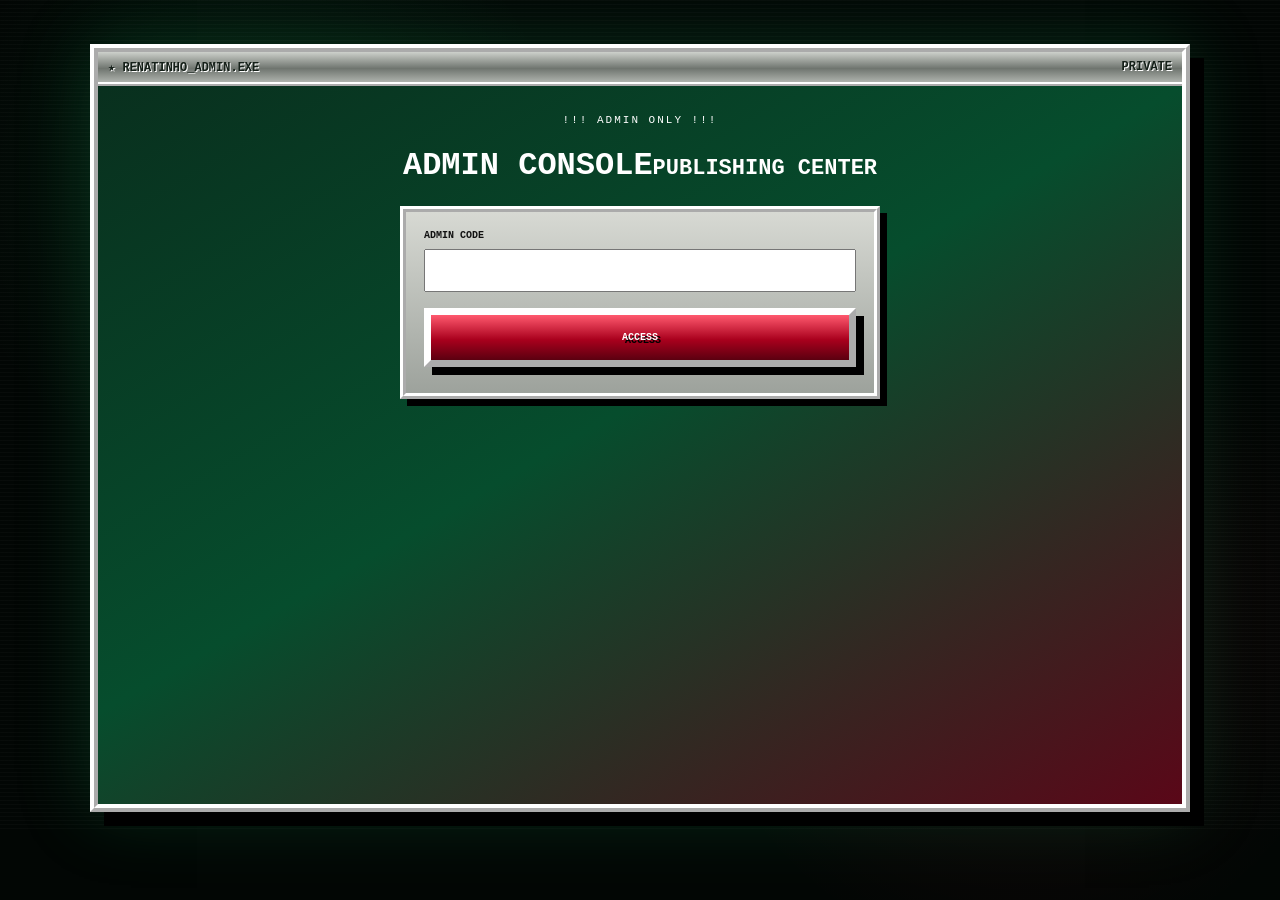
<file: admin.html>
<!doctype html><html lang="pt-BR"><head><meta charset="utf-8"><meta name="viewport" content="width=device-width,initial-scale=1"><meta name="robots" content="noindex,nofollow"><title>★ ADMIN CONSOLE ★</title><link rel="stylesheet" href="style.css?v=8"></head><body>
<main class="intro-screen"><div class="intro-window" style="min-height:auto"><div class="window-title"><span>★ RENATINHO_ADMIN.EXE</span><span>PRIVATE</span></div><div class="intro-content" style="justify-content:flex-start">
<div class="tiny blink">!!! ADMIN ONLY !!!</div><h1 style="font-size:32px">ADMIN CONSOLE<span style="font-size:22px">PUBLISHING CENTER</span></h1>
<form id="gate" class="win-box" style="padding:18px;width:min(480px,100%);color:#111"><label style="display:block;font-weight:bold;font-size:10px">ADMIN CODE<input id="code" type="password" style="display:block;width:100%;padding:12px;margin:8px 0"></label><button class="start-button" style="font-size:10px;width:100%;margin:8px 0">ACCESS</button><div id="error" style="color:#a00;font-weight:bold;font-size:9px"></div></form>
<section id="panel" class="win-box hidden" style="padding:18px;width:min(950px,100%);color:#111;text-align:left"><div class="box-head">PUBLISH FRIEND CARDS</div><div style="padding:12px;display:grid;gap:12px">
<p style="font-size:10px">Importe os arquivos <b>.json</b> enviados pelos amigos. Nada entra no site até você clicar em publicar.</p>
<input id="files" type="file" accept=".json,application/json" multiple>
<div id="list" style="display:grid;gap:7px"></div>
<button id="export" class="start-button" style="font-size:10px">★ EXPORTAR CARDS.JSON</button><div id="status" style="font-size:9px"></div>
</div></section><section id="lovePanel" class="win-box hidden" style="padding:18px;width:min(950px,100%);color:#111;text-align:left;margin-top:14px"><div class="box-head">♥ THE LOVE FILE EDITOR ♥</div><div style="padding:12px;display:grid;grid-template-columns:1fr 1fr;gap:12px"><div><label>TITLE<input id="lfTitle" value="THE LOVE FILE" style="display:block;width:100%;padding:8px;margin:4px 0 10px"></label><label>FROM<input id="lfName" value="GIOVANA" style="display:block;width:100%;padding:8px;margin:4px 0 10px"></label><label>MESSAGE<textarea id="lfMsg" rows="10" style="display:block;width:100%;padding:8px;margin:4px 0 10px">Você chegou até o final. Este site inteiro foi feito para você, Renatinho.</textarea></label><label>SIGNATURE<input id="lfSig" value="Com amor, Giovana ♥" style="display:block;width:100%;padding:8px;margin:4px 0 10px"></label><button id="exportLove" class="start-button" style="font-size:10px">♥ EXPORT LOVE-FILE.JSON</button><div id="loveStatus" style="font-size:9px;margin-top:8px"></div></div><div class="win-box" style="padding:15px;background:linear-gradient(135deg,#fff0f5,#ffd6e1)"><div style="font-size:52px;text-align:center">♥</div><h2 id="lfPrevTitle" style="text-align:center">THE LOVE FILE</h2><p><b>DE: <span id="lfPrevName">GIOVANA</span></b></p><p id="lfPrevMsg">Você chegou até o final. Este site inteiro foi feito para você, Renatinho.</p><p id="lfPrevSig"><b>Com amor, Giovana ♥</b></p></div></div></section></div></div></main>
<script>
const CODE="RENATO-ADMIN-2026", $=s=>document.querySelector(s);let cards=[];
$("#gate").onsubmit=e=>{e.preventDefault();if($("#code").value===CODE){$("#gate").classList.add("hidden");$("#panel").classList.remove("hidden")}else $("#error").textContent="ACCESS DENIED"};
$("#files").onchange=async e=>{for(const f of e.target.files){try{const c=JSON.parse(await f.text());if(c.id&&c.nome&&c.mensagem)cards.push(c)}catch(_){}}render()};
function render(){$("#list").innerHTML=cards.map((c,i)=>`<div style="background:#111;color:#fff;padding:8px;font:10px monospace;display:flex;justify-content:space-between"><span><b>${c.nome}</b> — ${c.titulo}</span><button data-i="${i}">REMOVE</button></div>`).join("");$("#list").querySelectorAll("button").forEach(b=>b.onclick=()=>{cards.splice(+b.dataset.i,1);render()})}
$("#export").onclick=()=>{if(!cards.length){$("#status").textContent="NENHUM CARTÃO";return}const a=document.createElement("a");a.href=URL.createObjectURL(new Blob([JSON.stringify(cards,null,2)],{type:"application/json"}));a.download="cards.json";a.click();$("#status").textContent="★ SUBSTITUA cards/cards.json NO GITHUB ★"};
document.querySelector('#panel')?.insertAdjacentHTML('afterend','');
if(location.search.includes('love')){document.querySelector('#lovePanel')?.classList.remove('hidden')}
['lfTitle','lfName','lfMsg','lfSig'].forEach(id=>document.getElementById(id)?.addEventListener('input',()=>{document.getElementById('lfPrevTitle').textContent=document.getElementById('lfTitle').value;document.getElementById('lfPrevName').textContent=document.getElementById('lfName').value;document.getElementById('lfPrevMsg').textContent=document.getElementById('lfMsg').value;document.getElementById('lfPrevSig').innerHTML='<b>'+document.getElementById('lfSig').value+'</b>';}));
document.getElementById('exportLove')?.addEventListener('click',()=>{const x={titulo:document.getElementById('lfTitle').value,nome:document.getElementById('lfName').value,mensagem:document.getElementById('lfMsg').value,assinatura:document.getElementById('lfSig').value};const a=document.createElement('a');a.href=URL.createObjectURL(new Blob([JSON.stringify(x,null,2)],{type:'application/json'}));a.download='love-file.json';a.click();document.getElementById('loveStatus').textContent='♥ LOVE FILE READY — replace love-file.json on GitHub ♥'});
</script></body></html>
</file>
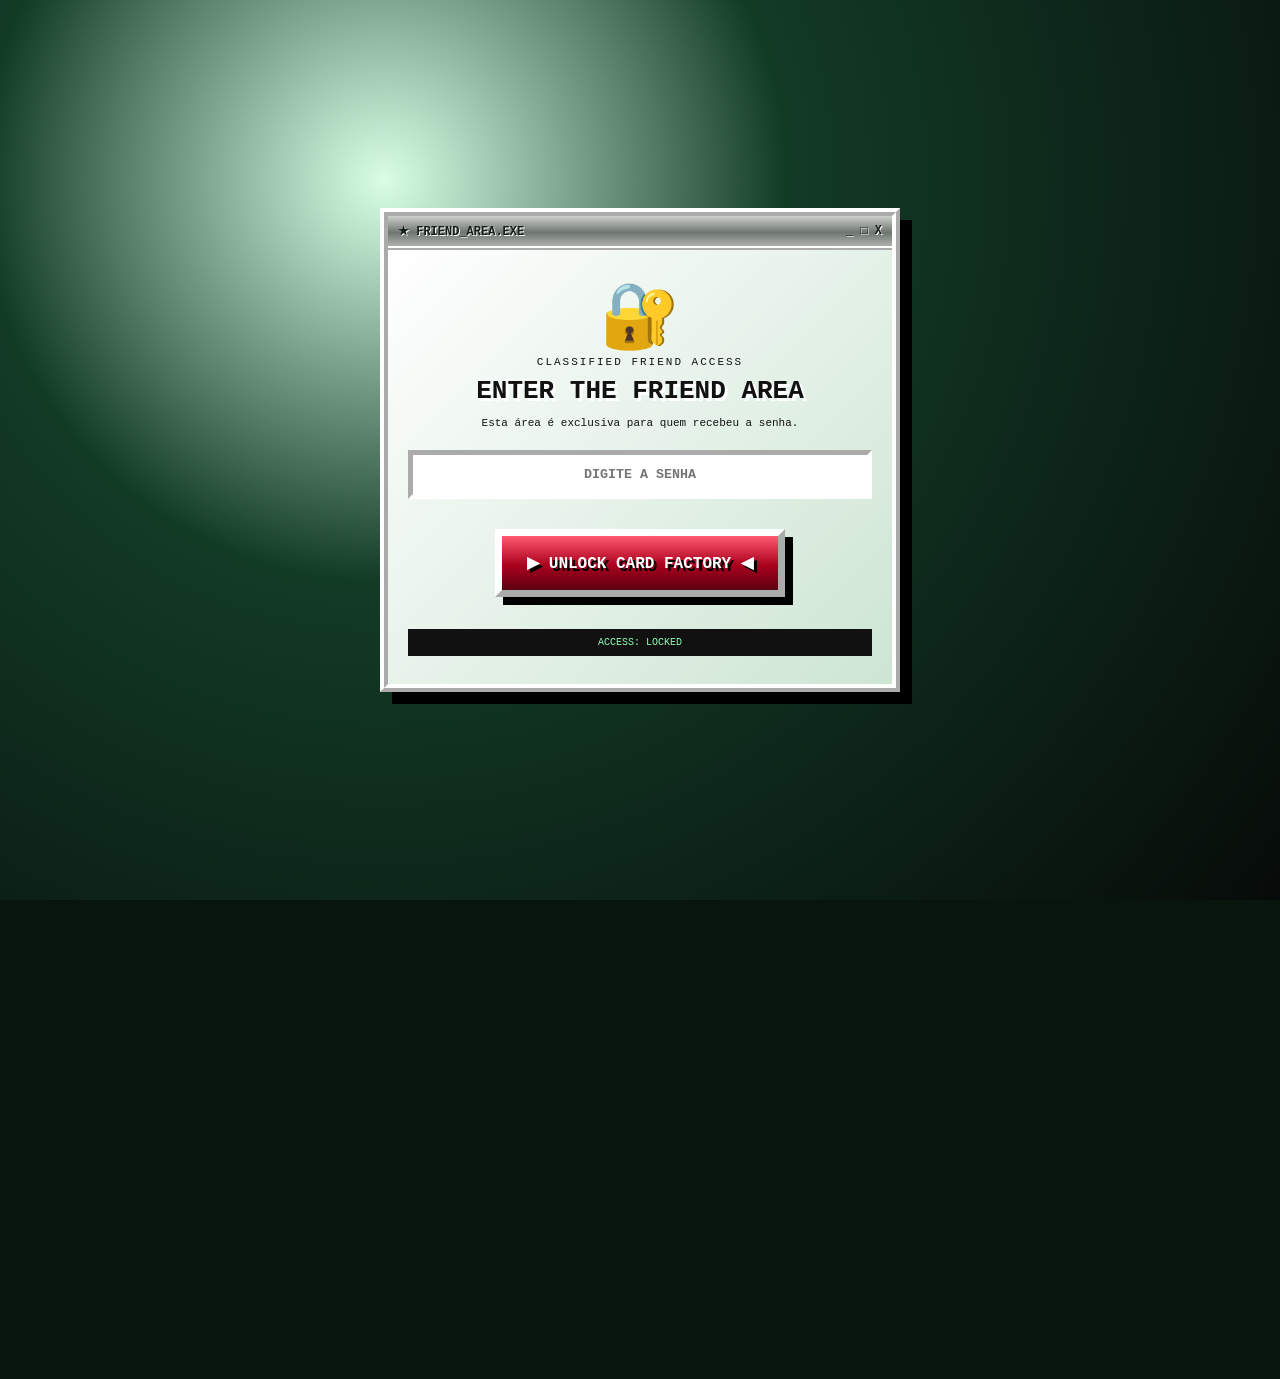
<file: create.html>
<!doctype html><html lang="pt-BR"><head><meta charset="utf-8"><meta name="viewport" content="width=device-width,initial-scale=1"><meta name="robots" content="noindex,nofollow"><title>★ SECRET FRIEND AREA ★</title><link rel="stylesheet" href="style.css?v=14">
<style>
.factory-v10{display:grid;grid-template-columns:minmax(0,1fr) minmax(330px,44%);gap:14px;align-items:start}
.v10-panel{background:linear-gradient(145deg,#f9fff5,#c6d7c7);border:6px ridge #fff;box-shadow:7px 7px #111;padding:12px}
.v10-panel h3{margin:0 0 8px;color:#0d3c22;text-shadow:2px 2px #fff;font-size:15px}
.v10-row{display:grid;grid-template-columns:1fr 1fr;gap:8px}
.v10-field{margin:8px 0}.v10-field label{display:block;font-size:9px;font-weight:bold;margin-bottom:4px}
.v10-field input,.v10-field select,.v10-field textarea{width:100%;box-sizing:border-box;border:4px inset #fff;background:#fff;padding:7px;font-family:inherit}
.v10-themes{display:grid;grid-template-columns:repeat(3,1fr);gap:6px}
.v10-theme{border:4px outset #fff;padding:7px;background:#eee;cursor:pointer;font-size:9px;font-weight:bold;min-height:48px}
.v10-theme.active{border:4px inset #fff;outline:3px solid #111}
.v10-emojis{display:flex;flex-wrap:wrap;gap:5px}.v10-emoji{font-size:22px;border:3px outset #fff;background:#fff;cursor:pointer;padding:3px}
.v10-preview-wrap{position:sticky;top:10px}
.v10-preview{min-height:520px;position:relative;overflow:hidden;border:8px ridge #fff;box-shadow:8px 8px #111;padding:20px;background:linear-gradient(135deg,#0d6b3b,#ef3340,#fff)}
.v10-preview .scan{position:absolute;inset:0;background:repeating-linear-gradient(0deg,rgba(255,255,255,.06) 0 2px,transparent 2px 5px);pointer-events:none}
.v10-card{position:relative;z-index:2;min-height:460px;border:8px ridge #fff;box-shadow:0 0 0 4px #111,10px 10px #111;background:rgba(255,255,255,.9);padding:18px;text-align:center;overflow:hidden}
.v10-card h2{font-size:28px;margin:8px 0;color:#102c1b;text-shadow:3px 3px #fff}.v10-card p{font-size:13px;line-height:1.5;color:#111}
.v10-hero{font-size:70px;animation:v10dance .65s infinite alternate;filter:drop-shadow(4px 4px #111);display:inline-block}
.v10-float{position:absolute;animation:v10float 2.3s ease-in-out infinite}.v10-f1{left:8%;top:12%}.v10-f2{right:8%;top:22%;animation-delay:.5s}.v10-f3{left:12%;bottom:16%;animation-delay:1s}.v10-f4{right:12%;bottom:10%;animation-delay:1.5s}
.v10-gif{max-width:150px;max-height:120px;border:4px ridge #fff;box-shadow:4px 4px #111;margin:8px auto}
.v10-status{font-size:9px;background:#111;color:#8dffb4;padding:7px;margin-top:8px;min-height:14px}
@keyframes v10dance{to{transform:translateY(-8px) rotate(4deg) scale(1.05)}}@keyframes v10float{50%{transform:translateY(-14px) rotate(8deg)}}
@media(max-width:900px){.factory-v10{grid-template-columns:1fr}.v10-preview-wrap{position:relative}.v10-row{grid-template-columns:1fr}}
</style>

<style>
.friend-gate{position:fixed;inset:0;z-index:9999;display:flex;align-items:center;justify-content:center;background:radial-gradient(circle at 30% 20%,#d8ffe6 0,#123b26 35%,#070b09 100%);padding:20px;box-sizing:border-box}
.gate-window{width:min(520px,100%);border:8px ridge #fff;box-shadow:12px 12px #000;background:#cbd6cc;color:#111}
.gate-body{text-align:center;padding:28px 20px;background:linear-gradient(135deg,#fff,#cde5d3)}
.gate-icon{font-size:64px;animation:gatePulse 1s infinite alternate}.gate-body h1{font-size:26px;text-shadow:3px 3px #fff;margin:8px}.gate-body p{font-size:11px}.gate-body input{width:100%;box-sizing:border-box;padding:12px;border:5px inset #fff;font-family:"Courier New",monospace;font-weight:bold;margin:10px 0;text-align:center}.gate-status{margin-top:12px;background:#111;color:#8dffb4;padding:8px;font:10px "Courier New"}.gate-status.bad{color:#ff7b8f}.gate-status.ok{color:#fff36b}@keyframes gatePulse{to{transform:scale(1.08) rotate(3deg)}}
body.factory-locked>main{filter:blur(8px);pointer-events:none;user-select:none}
.v10-options-grid{display:grid;grid-template-columns:1fr 1fr;gap:8px}
.v10-color-row{display:grid;grid-template-columns:1fr 1fr;gap:8px}
.v10-color-row input[type=color]{width:100%;height:38px;padding:2px;border:4px inset #fff;background:#fff}
.v10-images{display:grid;grid-template-columns:1fr 1fr 1fr;gap:6px}
.v10-image-slot{background:#edf5ee;border:4px ridge #fff;padding:6px}
.v10-image-slot label{font-size:8px;font-weight:bold;display:block;margin-bottom:4px}
.v10-image-slot input{font-size:8px!important;padding:5px!important}
.v10-image-style{display:grid;grid-template-columns:1fr 1fr;gap:6px}
.v10-media-strip{display:flex;flex-wrap:wrap;gap:8px;justify-content:center;margin:8px 0}
.v10-preview-media{max-width:130px;max-height:105px;object-fit:cover;border:5px ridge #fff;box-shadow:4px 4px #111}
.v10-photo-polaroid{border:8px solid #fff!important;box-shadow:5px 7px #111!important;padding:5px;background:#fff}
.v10-photo-pixel{border:5px dotted #111!important;image-rendering:auto}
.v10-photo-sticker{border:4px solid #fff!important;border-radius:18px;transform:rotate(-2deg);box-shadow:5px 5px #111!important}
.v10-photo-classic{border:6px ridge #fff!important;box-shadow:5px 5px #111!important}
.legacy-head{display:flex!important;justify-content:space-between;align-items:center;min-height:32px;box-sizing:border-box}
.retro-zone-fixed .legacy-grid{align-items:stretch}
.retro-zone-fixed .retro-app{height:100%;box-sizing:border-box}
@media(max-width:900px){.v10-images,.v10-options-grid,.v10-color-row{grid-template-columns:1fr}}
</style>

<style id="v17-create-nav">
.v17-create-nav{display:flex;gap:7px;justify-content:flex-end;flex-wrap:wrap;margin:7px 0}
.v17-create-nav button{font-family:"Courier New",monospace;font-size:10px;font-weight:900;padding:7px 10px;background:linear-gradient(#fff,#d8eadc);color:#102c1b;border:4px outset #fff;box-shadow:3px 3px #111;cursor:pointer}
.v17-create-nav button:active{border-style:inset;transform:translate(2px,2px)}
</style>
</head><body><div id="v17CreateNav" class="v17-create-nav"><button type="button" onclick="window.location.href='index.html#cards'">↩ VOLTAR AOS CARTÕES</button><button type="button" onclick="window.location.href='index.html'">⌂ INÍCIO</button></div>
<div id="friendGate" class="friend-gate">
  <div class="gate-window">
    <div class="window-title"><span>★ FRIEND_AREA.EXE</span><span>_ □ X</span></div>
    <div class="gate-body">
      <div class="gate-icon">🔐</div>
      <div class="tiny blink">CLASSIFIED FRIEND ACCESS</div>
      <h1>ENTER THE FRIEND AREA</h1>
      <p>Esta área é exclusiva para quem recebeu a senha.</p>
      <input id="friendPassword" type="password" autocomplete="off" placeholder="DIGITE A SENHA">
      <button id="friendUnlock" class="start-button">▶ UNLOCK CARD FACTORY ◀</button>
      <div id="friendGateStatus" class="gate-status">ACCESS: LOCKED</div>
    </div>
  </div>
</div>

<main class="intro-screen" style="min-height:100vh;padding:24px;box-sizing:border-box">
  <div class="intro-window" style="width:min(1180px,100%);min-height:auto">
    <div class="window-title"><span>★ FRIEND_CARD_FACTORY.EXE</span><span>PUBLIC</span></div>
    <div class="intro-content" style="justify-content:flex-start;padding:16px">
      <div class="tiny blink">!!! FRIEND AREA • PASSWORD PROTECTED !!!</div>
      <h1 style="font-size:32px">CARD FACTORY<span style="font-size:22px">CREATE YOUR RENATINHO MEMORY — ONE CARD, ONE LIVE PREVIEW</span></h1>
      <div class="factory-v10" id="factoryV10" style="width:100%">
        <div class="v10-panel">
          <h3>★ 01 — BUILD YOUR CARD ★</h3>
          <div class="v10-row">
            <div class="v10-field"><label>YOUR NAME</label><input id="v10Name" placeholder="Seu nome" maxlength="40"></div>
            <div class="v10-field"><label>CARD TITLE</label><input id="v10Title" placeholder="Uma memória..." maxlength="60"></div>
          </div>
          <div class="v10-field"><label>MESSAGE</label><textarea id="v10Msg" rows="6" maxlength="1200" placeholder="Escreva sua mensagem para o Renatinho..."></textarea></div>
          
          <div class="v10-options-grid">
            <div class="v10-field"><label>LETTER COLOR</label><input id="v10TextColor" type="color" value="#102c1b"></div>
            <div class="v10-field"><label>PHOTO STYLE</label><select id="v10PhotoStyle"><option value="classic">🖼️ CLASSIC FRAME</option><option value="polaroid">📸 POLAROID</option><option value="pixel">🕹️ PIXEL</option><option value="sticker">💿 STICKER</option></select></div>
          </div>
          <div class="v10-field">
            <label>PHOTOS — UP TO 3 IMAGES</label>
            <div class="v10-images">
              <div class="v10-image-slot"><label>PHOTO 01</label><input id="v10Photo1" type="file" accept="image/*"></div>
              <div class="v10-image-slot"><label>PHOTO 02</label><input id="v10Photo2" type="file" accept="image/*"></div>
              <div class="v10-image-slot"><label>PHOTO 03</label><input id="v10Photo3" type="file" accept="image/*"></div>
            </div>
          </div>
          <div class="v10-field">
            <label>GIFS — CHOOSE WHERE THEY APPEAR</label>
            <div class="v10-row">
              <input id="v10GifTop" placeholder="GIF TOP URL">
              <input id="v10GifBottom" placeholder="GIF BOTTOM URL">
            </div>
          </div>
<div class="v10-row">
            <div class="v10-field"><label>FONT</label><select id="v10Font"><option value="Arial, sans-serif">Arial / Internet 2000</option><option value="Georgia, serif">Georgia / Carta clássica</option><option value="Trebuchet MS, sans-serif">Trebuchet / MSN</option><option value="Courier New, monospace">Courier / Terminal</option><option value="Comic Sans MS, cursive">Comic Sans / 2000 demais</option><option value="Impact, sans-serif">Impact / Banner</option></select></div>
            <div class="v10-field"><label>ANIMATION</label><select id="v10Anim"><option value="secret">★ SECRET</option><option value="stadium">⚽ STADIUM</option><option value="dino">🦖 DINOSAUR</option><option value="pirate">☠️ PIRATE</option><option value="music">♫ MUSIC</option><option value="books">📖 BOOK</option></select></div>
          </div>
          <div class="v10-field"><label>CHOOSE YOUR THEME</label><div class="v10-themes"><button type="button" class="v10-theme active" data-theme="y2k">💿 Y2K</button><button type="button" class="v10-theme" data-theme="fluminense">⚽ FLU</button><button type="button" class="v10-theme" data-theme="dino">🦖 DINO</button><button type="button" class="v10-theme" data-theme="pirate">☠️ PIRATE</button><button type="button" class="v10-theme" data-theme="music">🎧 MUSIC</button><button type="button" class="v10-theme" data-theme="books">📚 BOOKS</button></div></div>
          <div class="v10-field"><label>EMOJIS — CLICK TO ADD</label><div class="v10-emojis"><button type="button" class="v10-emoji">💚</button><button type="button" class="v10-emoji">❤️</button><button type="button" class="v10-emoji">⭐</button><button type="button" class="v10-emoji">✨</button><button type="button" class="v10-emoji">⚽</button><button type="button" class="v10-emoji">🦖</button><button type="button" class="v10-emoji">☠️</button><button type="button" class="v10-emoji">🏴‍☠️</button><button type="button" class="v10-emoji">🎸</button><button type="button" class="v10-emoji">🎧</button><button type="button" class="v10-emoji">📚</button><button type="button" class="v10-emoji">📖</button><button type="button" class="v10-emoji">🔥</button><button type="button" class="v10-emoji">💿</button><button type="button" class="v10-emoji">💻</button><button type="button" class="v10-emoji">🌈</button></div></div>
          <div class="v10-field"><label>MUSIC</label><select id="v10MusicType"><option value="none">SEM MÚSICA</option><option value="youtube">YOUTUBE</option><option value="spotify">SPOTIFY</option><option value="file">ARQUIVO DE ÁUDIO</option></select><input id="v10Music" placeholder="Cole o link do YouTube/Spotify" style="margin-top:6px"><input id="v10MusicFile" type="file" accept="audio/*" style="display:none;margin-top:6px"></div>
          <button id="v11Surprise" type="button" style="width:100%;margin:10px 0;padding:12px;background:linear-gradient(#fff36b,#ff5b8d);border:6px outset #fff;box-shadow:5px 5px #111;font-weight:900;font-size:12px;cursor:pointer">✨ SURPRISE ME! — RANDOM Y2K MAGIC ✨</button>
          <button id="exportCard" type="button" class="start-button" style="font-size:10px;width:100%">💾 EXPORTAR MEU CARTÃO</button>
          <div class="v10-status" id="v10Status">LIVE PREVIEW ONLINE — altere qualquer campo e veja o cartão mudar.</div>
          <p style="font-size:8px;line-height:1.4">Quando terminar, clique em <b>EXPORTAR MEU CARTÃO</b>. Um arquivo <b>.json</b> será baixado. Envie esse arquivo para a pessoa responsável pelo site. Ele só será publicado depois da revisão.</p>
        </div>
        <div class="v10-preview-wrap"><div class="v10-panel"><h3>★ 02 — LIVE PREVIEW ★</h3><div class="v10-preview" id="v10Preview"><div class="scan"></div><div class="v10-card" id="v10Card"><div class="v10-float v10-f1">✨</div><div class="v10-float v10-f2">💚</div><div class="v10-float v10-f3">⭐</div><div class="v10-float v10-f4">💿</div><div class="v10-hero" id="v10Hero">💚</div><h2 id="v10PreviewTitle">MY RENATINHO MEMORY</h2><div id="v10PreviewName" style="font-weight:bold">FROM: FRIEND</div><img id="v10PreviewGif" class="v10-gif" hidden alt=""><img id="v10PreviewPhoto" class="v10-gif" hidden alt="">
          <div id="v10PreviewGifsTop" class="v10-media-strip"></div>
          <div id="v10PreviewPhotos" class="v10-media-strip"></div>
<p id="v10PreviewMsg">Comece a escrever e veja sua memória aparecer aqui em tempo real.</p><div id="v10PreviewEmojis" style="font-size:25px;min-height:36px">✨ 💚 ⭐</div><div id="v10PreviewGifsBottom" class="v10-media-strip"></div><div style="margin-top:20px;font-size:9px">★ MADE WITH THE CARD FACTORY ★</div></div></div></div></div>
      </div>
    </div>
  </div>
</main>
<script>
(()=>{
 const q=s=>document.querySelector(s), qa=s=>document.querySelectorAll(s);
 const PASSWORD="RENATINHO2000";
 const gate=q("#friendGate"), main=q("main");
 function unlock(){
   const value=q("#friendPassword").value.trim();
   const status=q("#friendGateStatus");
   if(value===PASSWORD){
     sessionStorage.setItem("renatinhoFriendAccess","1");
     gate.style.display="none"; document.body.classList.remove("factory-locked");
     status.className="gate-status ok"; status.textContent="ACCESS: GRANTED ✓";
   }else{
     status.className="gate-status bad"; status.textContent="ACCESS DENIED — TRY AGAIN";
     q("#friendPassword").animate([{transform:"translateX(-5px)"},{transform:"translateX(5px)"},{transform:"translateX(0)"}],{duration:180});
   }
 }
 document.body.classList.add("factory-locked");
 if(sessionStorage.getItem("renatinhoFriendAccess")==="1") gate.style.display="none";
 q("#friendUnlock")?.addEventListener("click",unlock);
 q("#friendPassword")?.addEventListener("keydown",e=>{if(e.key==="Enter")unlock()});

 const state={theme:"y2k",emojis:["✨","💚","⭐"],photos:[],audio:""};
 const themes={
  y2k:{bg:"linear-gradient(135deg,#b8ffd0,#ef3340,#fff)",hero:"💿",anim:"secret"},
  fluminense:{bg:"linear-gradient(135deg,#006b3c,#fff,#c8102e)",hero:"⚽",anim:"stadium"},
  dino:{bg:"linear-gradient(135deg,#9be564,#1b7f3a,#f4f1d7)",hero:"🦖",anim:"dino"},
  pirate:{bg:"linear-gradient(135deg,#111,#6e1525,#f0d46a)",hero:"☠️",anim:"pirate"},
  music:{bg:"linear-gradient(135deg,#21103d,#ff2e83,#13d9ff)",hero:"🎧",anim:"music"},
  books:{bg:"linear-gradient(135deg,#5b351f,#f1d7a5,#f7f0df)",hero:"📚",anim:"books"}
 };
 const pick=a=>a[Math.floor(Math.random()*a.length)];
 const esc=s=>String(s).replace(/[&<>"']/g,m=>({"&":"&amp;","<":"&lt;",">":"&gt;","\"":"&quot;","'":"&#39;"}[m]));
 function render(){
   const n=q("#v10Name").value||"FRIEND", t=q("#v10Title").value||"MY RENATINHO MEMORY", m=q("#v10Msg").value||"Comece a escrever e veja sua memória aparecer aqui em tempo real.";
   const font=q("#v10Font").value, color=q("#v10TextColor").value, style=q("#v10PhotoStyle").value;
   q("#v10PreviewName").textContent="FROM: "+n; q("#v10PreviewTitle").textContent=t; q("#v10PreviewMsg").textContent=m;
   q("#v10PreviewEmojis").textContent=state.emojis.join(" "); q("#v10Hero").textContent=themes[state.theme].hero;
   q("#v10Preview").style.background=themes[state.theme].bg; q("#v10Card").style.fontFamily=font;
   q("#v10Card").style.color=color; q("#v10PreviewTitle").style.color=color; q("#v10PreviewMsg").style.color=color;
   const photoBox=q("#v10PreviewPhotos"); photoBox.innerHTML="";
   state.photos.forEach(src=>{const img=document.createElement("img");img.src=src;img.className="v10-preview-media v10-photo-"+style;photoBox.appendChild(img)});
   const top=q("#v10GifTop").value.trim(), bottom=q("#v10GifBottom").value.trim();
   const topBox=q("#v10PreviewGifsTop"), bottomBox=q("#v10PreviewGifsBottom"); topBox.innerHTML="";bottomBox.innerHTML="";
   [top].filter(Boolean).forEach(src=>{const img=document.createElement("img");img.src=src;img.className="v10-preview-media";topBox.appendChild(img)});
   [bottom].filter(Boolean).forEach(src=>{const img=document.createElement("img");img.src=src;img.className="v10-preview-media";bottomBox.appendChild(img)});
   q("#v10Status").textContent="LIVE PREVIEW • "+state.theme.toUpperCase()+" • "+state.photos.length+" PHOTOS • "+state.emojis.length+" EMOJIS";
 }
 qa("#factoryV10 input,#factoryV10 textarea,#factoryV10 select").forEach(el=>el.addEventListener("input",render));
 qa(".v10-theme").forEach(b=>b.addEventListener("click",()=>{qa(".v10-theme").forEach(x=>x.classList.remove("active"));b.classList.add("active");state.theme=b.dataset.theme;q("#v10Anim").value=themes[state.theme].anim;render()}));
 qa(".v10-emoji").forEach(b=>b.addEventListener("click",()=>{state.emojis.push(b.textContent);if(state.emojis.length>14)state.emojis.shift();render()}));
 ["v10Photo1","v10Photo2","v10Photo3"].forEach(id=>q("#"+id)?.addEventListener("change",e=>{
   const idx=["v10Photo1","v10Photo2","v10Photo3"].indexOf(id), f=e.target.files?.[0]; if(!f)return;
   const reader=new FileReader(); reader.onload=()=>{state.photos[idx]=reader.result;state.photos=state.photos.filter(Boolean);render()};reader.readAsDataURL(f);
 }));
 q("#v10MusicType").addEventListener("change",()=>{const t=q("#v10MusicType").value;q("#v10Music").style.display=["youtube","spotify"].includes(t)?"block":"none";q("#v10MusicFile").style.display=t==="file"?"block":"none"});q("#v10MusicType").dispatchEvent(new Event("change"));
 q("#v10MusicFile").addEventListener("change",e=>{const f=e.target.files?.[0];if(!f)return;const r=new FileReader();r.onload=()=>{state.audio=r.result;render()};r.readAsDataURL(f)});
 q("#exportCard").addEventListener("click",()=>{
   const name=q("#v10Name").value.trim(), msg=q("#v10Msg").value.trim(); if(!name||!msg){q("#v10Status").textContent="⚠ PREENCHA PELO MENOS SEU NOME E SUA MENSAGEM.";return}
   const type=q("#v10MusicType").value,url=q("#v10Music").value.trim();
   const c={version:"renatinho-card-v16",id:name.toLowerCase().replace(/[^a-z0-9]+/g,"-")+"-"+Date.now().toString(36).slice(-5),nome:name,titulo:q("#v10Title").value.trim()||"FELIZ ANIVERSÁRIO",icon:themes[state.theme].hero,hint:"FRIEND CARD • "+state.theme.toUpperCase(),tipoDeAnimacao:q("#v10Anim").value,mensagem:msg,fotos:state.photos.map((data,i)=>({data,nome:"foto-"+(i+1)})),gifs:{top:q("#v10GifTop").value.trim(),bottom:q("#v10GifBottom").value.trim()},musica:type==="file"?state.audio:url,musicaNome:type==="file"?(q("#v10MusicFile").files?.[0]?.name||"audio.mp3"):type==="youtube"?"YouTube":type==="spotify"?"Spotify":"",cardConfig:{musica:{type,url,autoPlay:true},theme:state.theme,font:q("#v10Font").value,textColor:q("#v10TextColor").value,photoStyle:q("#v10PhotoStyle").value,emojis:state.emojis,gifs:{top:q("#v10GifTop").value.trim(),bottom:q("#v10GifBottom").value.trim()}},status:"pending-admin-approval",createdAt:new Date().toISOString()};
   const a=document.createElement("a");a.href=URL.createObjectURL(new Blob([JSON.stringify(c,null,2)],{type:"application/json"}));a.download="cartao-"+c.id+".json";a.click();q("#v10Status").textContent="★ CARTÃO EXPORTADO! MANDE O .JSON PARA A GIOVANA ★";
 });
 q("#v11Surprise").addEventListener("click",()=>{const k=pick(Object.keys(themes)),t=themes[k];q("#v10Title").value=pick(["RENATINHO.EXE","OMG HAPPY BIRTHDAY","A VERY SPECIAL MEMORY","MEMORY UNLOCKED","TRICOLOR BIRTHDAY MODE"]);q("#v10Name").value=q("#v10Name").value||pick(["AMIGO","YOUR FRIEND","A FRIEND FROM THE INTERNET"]);q("#v10Msg").value=pick(["Uma memória especial para você, Renatinho. Feliz aniversário! 💚","Que seu novo capítulo seja tão caótico e divertido quanto a internet dos anos 2000.","Esta mensagem foi enviada diretamente do futuro. Feliz aniversário!","Você desbloqueou uma memória secreta. ♥","Que o Flu esteja sempre vencendo e a vida sempre dando motivos para comemorar. 🇭🇺"]);q("#v10Font").value=pick(["Arial, sans-serif","Georgia, serif","Trebuchet MS, sans-serif","Courier New, monospace","Comic Sans MS, cursive","Impact, sans-serif"]);q("#v10TextColor").value=pick(["#102c1b","#006b3c","#c8102e","#8d1738","#111111"]);q("#v10PhotoStyle").value=pick(["classic","polaroid","pixel","sticker"]);state.emojis=[t.hero,"✨","⭐","💚"];q("#v10Anim").value=t.anim;qa(".v10-theme").forEach(x=>x.classList.toggle("active",x.dataset.theme===k));render();q("#v11Surprise").animate([{transform:"rotate(-2deg) scale(1)"},{transform:"rotate(2deg) scale(1.05)"},{transform:"rotate(0) scale(1)"}],{duration:450})});
 render();
})();
</script>
</body></html>
</file>
<file: style.css>
*{box-sizing:border-box}
:root{--g:#0b6b3c;--g2:#18b866;--lime:#8cff9e;--r:#b70e2d;--r2:#ff3d59;--w:#f4f1df;--dark:#10261a;--gold:#ffe04a;--silver:#cfd2cb;--pixel:"Courier New",monospace}
html,body{margin:0;width:100%;height:100%;background:#07150d;color:#fff;font-family:var(--pixel);overflow-x:hidden}
body{background:radial-gradient(circle at 20% 20%,rgba(30,255,130,.08),transparent 25%),radial-gradient(circle at 80% 70%,rgba(255,20,70,.08),transparent 28%),#020604}
button{font:inherit}.hidden{display:none!important}.screen{min-height:100vh;width:100vw}
.crt,.scan-noise{position:fixed;inset:0;pointer-events:none;z-index:9999}
.crt{background:repeating-linear-gradient(0deg,rgba(0,0,0,.18) 0 1px,transparent 1px 4px);mix-blend-mode:multiply}
.scan-noise{opacity:.12;background-image:radial-gradient(#fff 0 1px,transparent 1px);background-size:5px 5px}
.topbar{position:fixed;top:0;left:0;right:0;height:28px;background:linear-gradient(#276d9d,#0a2940);border-bottom:2px solid #9ec8e8;box-shadow:0 3px #000;display:flex;justify-content:space-between;align-items:center;padding:0 9px;font-size:10px;z-index:20}
.intro-screen{display:grid;place-items:center;padding:44px 20px 20px;background:radial-gradient(circle at 50% 42%,rgba(20,150,80,.2),transparent 35%),repeating-linear-gradient(0deg,transparent 0 3px,rgba(255,255,255,.025) 3px 4px)}
.intro-window{width:min(1100px,96vw);min-height:min(760px,calc(100vh - 70px));border:8px ridge #fff;background:linear-gradient(150deg,#092e1d 0%,#064d2d 48%,#5a0718 100%);box-shadow:14px 14px #000,0 0 70px rgba(24,184,102,.22);position:relative;overflow:hidden}
.window-title{height:34px;padding:7px 10px;background:linear-gradient(#cdd0cb,#6f756f 55%,#aeb2ad);color:#152019;border-bottom:4px ridge #fff;display:flex;align-items:center;justify-content:space-between;font-weight:bold;font-size:12px;text-shadow:1px 1px #fff}
.intro-content{min-height:calc(min(760px,100vh - 70px) - 42px);display:flex;flex-direction:column;align-items:center;justify-content:center;padding:28px;position:relative}
.construction{position:absolute;left:-25px;top:28px;background:#ffe500;color:#111;border:5px solid #111;padding:8px 18px;transform:rotate(-8deg);box-shadow:6px 6px #000;font-weight:bold;animation:shake .35s steps(2) infinite}
.spark-row{font-size:28px;color:var(--gold);letter-spacing:14px;text-shadow:0 0 12px #fff;animation:glow 1s infinite alternate}
.tiny{font-size:11px;letter-spacing:2px}.blink{animation:blink .7s steps(2) infinite}
.intro h1{font-family:var(--pixel);font-size:clamp(30px,6vw,70px);text-align:center;line-height:1.1;margin:14px 0;text-shadow:7px 7px #000,0 0 12px #fff}
.intro h1 span{display:block;color:var(--r2);-webkit-text-stroke:2px #fff;animation:bob .8s ease-in-out infinite alternate}
.hero-avatar{font-size:76px;filter:drop-shadow(8px 8px #000);animation:heroBob 1.2s ease-in-out infinite}
.level-chip{background:#101611;border:4px ridge #fff;padding:7px 12px;font-size:11px;color:var(--lime);box-shadow:5px 5px #000}
.intro-copy{text-align:center;line-height:1.7;font-weight:bold;color:#fff}
.loading{width:min(620px,90%);border:5px ridge #fff;background:#17221b;padding:9px;box-shadow:5px 5px #000;font-size:10px}
.loading b{display:block;height:18px;border:3px inset #fff;background:#222;margin:6px 0;overflow:hidden}.loading i{display:block;width:100%;height:100%;background:repeating-linear-gradient(90deg,#17c866 0 12px,#91ff9d 12px 16px);animation:loading 1.3s linear infinite}
.loading small{font-size:8px;color:#ddd}.start-button{margin:20px 0;border:7px outset #fff;background:linear-gradient(#ff596e,#a9001d 55%,#5b0010);color:#fff;padding:17px 25px;font-size:16px;font-weight:bold;box-shadow:8px 8px #000;text-shadow:3px 3px #000;cursor:pointer;animation:buttonPulse 1s infinite}.start-button:active{border-style:inset;transform:translate(4px,4px);box-shadow:4px 4px #000}
.marquee{width:100%;overflow:hidden;white-space:nowrap;background:#17221b;border:3px inset #fff;padding:7px;color:var(--gold);font-size:10px}.marquee span{display:inline-block;animation:marquee 16s linear infinite}
.intro-foot{margin-top:12px;font-size:8px;color:#c9d5cc}
.site-screen{padding:0;background:linear-gradient(180deg,#0b2b1b,#15552f 42%,#2a0b13);min-height:100vh}
.desktop{min-height:100vh;width:100vw;display:flex;flex-direction:column}
.sitebar{min-height:92px;background:linear-gradient(#126a42,#06331f);border-bottom:6px ridge #fff;display:grid;grid-template-columns:170px 1fr 170px;gap:10px;align-items:center;padding:9px 12px;box-shadow:0 7px #000;position:sticky;top:0;z-index:30}
.brand{font-size:25px;color:#fff;text-shadow:4px 4px #000}.brand small{color:var(--r2);font-size:13px}.site-title{text-align:center}.site-title span{font-size:9px;color:var(--gold)}.site-title h2{font-size:18px;margin:5px 0;color:#fff;text-shadow:3px 3px #000}.site-title p{font-size:8px;margin:0;color:#b8cfc1}.status-box{text-align:right;font-size:9px;color:var(--lime)}.status-box b{color:#fff}
.desktop-body{flex:1;display:grid;grid-template-columns:220px minmax(0,1fr);gap:12px;padding:14px;max-width:1500px;width:100%;margin:0 auto}
.sidebar{display:flex;flex-direction:column;gap:12px}.win-box{background:linear-gradient(#d7d9d3,#9da29c);border:6px ridge #fff;color:#111;box-shadow:7px 7px #000}.box-head{background:linear-gradient(#2a8d5c,#064b2c);color:#fff;border-bottom:4px ridge #fff;padding:7px 9px;font-size:9px;text-shadow:2px 2px #000}.profile{padding:11px;display:flex;flex-direction:column;gap:7px;font-size:9px}.mini-avatar{font-size:60px;text-align:center;animation:heroBob 1s infinite alternate}.nav-btn{margin:7px 8px;width:calc(100% - 16px);padding:9px;background:linear-gradient(#fff,#aeb3ad);border:4px outset #fff;color:#111;font-weight:bold;cursor:pointer;text-align:left}.nav-btn:hover{background:#d9ffdf}.construction-box{background:#ffe100;border-color:#111;padding:14px;text-align:center;font-weight:bold;transform:rotate(-2deg);animation:shake .4s steps(2) infinite}.construction-box small{display:block;margin-top:8px}.visitor-counter{background:#0a0e0b;color:var(--lime);border:4px inset #aaa;padding:10px;font-size:8px;text-align:center;box-shadow:inset 0 0 18px #000}.visitor-counter strong{font-size:18px;color:#fff}
.main-column{min-width:0;display:flex;flex-direction:column;gap:14px}.welcome-inner{min-height:280px;display:grid;grid-template-columns:1.25fr .75fr;gap:15px;padding:18px;background:linear-gradient(135deg,#dfe3dd,#a8ada6)}.floating-emojis{grid-column:1/-1;color:#0a7040;font-size:20px;letter-spacing:10px;animation:floatRow 2s ease-in-out infinite alternate}.welcome-text{padding:8px}.welcome-text h3{font-size:28px;line-height:1.15;margin:8px 0;text-shadow:3px 3px #fff}.welcome-text h3 span{color:#b20d2b}.welcome-text p{line-height:1.5;font-size:12px;max-width:650px}.renatinho-stage{position:relative;display:grid;place-items:center;min-height:210px;overflow:hidden;background:radial-gradient(circle,#8dff9d 0 2px,transparent 3px),#0b3320;background-size:25px 25px;border:6px inset #fff}.halo{position:absolute;width:180px;height:180px;border-radius:50%;background:radial-gradient(circle,rgba(255,255,255,.85),rgba(92,255,142,.3),transparent 70%);animation:halo 1.2s infinite alternate}.pixel-person{position:relative;font-size:115px;filter:drop-shadow(9px 9px #000);animation:heroDance .8s infinite alternate;z-index:2}.floating-label{position:absolute;bottom:12px;right:10px;background:#17221b;color:#fff;border:3px ridge #fff;padding:6px;font-size:9px;transform:rotate(-3deg);z-index:3}.floating-label b{color:var(--gold)}
.cards-section{background:#17221b;border:6px ridge #fff;box-shadow:7px 7px #000;padding-bottom:12px}.section-head{display:flex;justify-content:space-between;align-items:center;background:linear-gradient(#7a1026,#40040f);padding:9px 11px;border-bottom:4px ridge #fff;font-size:10px}.section-head small{color:var(--gold)}.cards-grid{display:grid;grid-template-columns:repeat(3,minmax(0,1fr));gap:14px;padding:14px}.memory-card{min-height:210px;position:relative;overflow:hidden;cursor:pointer;border:6px ridge #fff;background:linear-gradient(150deg,#0a5634,#062116 60%,#5d071a);box-shadow:7px 7px #000;transition:.18s transform,.18s filter}.memory-card:hover{transform:translateY(-7px) rotate(-1deg) scale(1.015);filter:brightness(1.18)}.memory-card:active{transform:translate(4px,4px)}.memory-card .shine{position:absolute;inset:-80% -20%;background:linear-gradient(110deg,transparent 42%,rgba(255,255,255,.28) 49%,transparent 56%);transform:translateX(-70%);animation:shine 3s infinite}.memory-card .corner{position:absolute;right:6px;top:6px;background:#ffe500;color:#111;border:3px solid #111;padding:3px 5px;font-size:7px;font-weight:bold}.memory-card .icon{font-size:70px;text-align:center;margin-top:18px;filter:drop-shadow(7px 7px #000)}.memory-card h4{text-align:center;font-size:12px;margin:8px 4px;color:#fff;text-shadow:2px 2px #000}.memory-card p{text-align:center;font-size:8px;color:#c8dfd0;padding:0 8px}.memory-card .open-label{position:absolute;bottom:8px;left:50%;transform:translateX(-50%);background:#fff;color:#111;border:4px outset #fff;padding:5px 8px;font-size:7px;font-weight:bold;white-space:nowrap}.card-stadium:hover .icon{animation:kick .45s infinite}.card-dino:hover .icon{animation:dino .35s infinite}.card-pirate:hover .icon{animation:sway .55s infinite}.card-music:hover .icon{animation:dance .3s infinite}.card-books:hover .icon{animation:page .7s infinite}.card-secret:hover .icon{animation:glitch .18s infinite}
.playlist-content{min-height:100px;padding:18px;display:flex;gap:18px;align-items:center;background:#17221b;color:#fff}.disc{font-size:55px;animation:spin 2s linear infinite}.playlist-content p{font-size:10px;color:#ccd7cf}.guestbook{padding-bottom:12px}.guestbook>p,.guest-lines{padding:0 12px;font-size:10px;line-height:2}.guestbook>p{color:#7a061c;font-weight:bold}.site-footer{margin-top:auto;min-height:38px;background:#08100b;border-top:4px ridge #fff;display:flex;justify-content:space-around;align-items:center;padding:8px;font-size:7px;color:#b6c4ba}
.modal{position:fixed;inset:0;z-index:2000;display:grid;place-items:center;padding:18px}.modal-backdrop{position:absolute;inset:0;background:rgba(0,0,0,.82);backdrop-filter:blur(3px)}.card-window{position:relative;width:min(860px,96vw);max-height:92vh;overflow:auto;background:#d9dad5;border:9px ridge #fff;color:#111;box-shadow:14px 14px #000,0 0 50px rgba(24,184,102,.35);z-index:1}.card-window .window-title button{background:#c5c8c2;border:3px outset #fff;padding:1px 8px;font-weight:bold;cursor:pointer}.card-opening{height:0;overflow:hidden;transition:.7s}.card-content{padding:22px;background:linear-gradient(135deg,#e9ebe7,#a9aea7);min-height:330px}.card-content .card-hero{display:grid;grid-template-columns:170px 1fr;gap:20px;align-items:center}.card-content .big-icon{font-size:120px;text-align:center;filter:drop-shadow(9px 9px #000)}.card-content h3{font-size:24px;margin:0 0 6px;text-shadow:3px 3px #fff}.card-content .from{font-size:10px;color:#6b071a}.card-content .msg{font-size:13px;line-height:1.7;background:#fffdf2;border:5px ridge #fff;padding:15px;box-shadow:6px 6px #000;margin-top:16px}.music-bar{display:flex;align-items:center;gap:9px;padding:8px 10px;background:#0b100c;color:#fff;border-top:5px ridge #fff;font-size:8px}.music-eq{color:var(--lime);font-size:18px;animation:equalize .4s infinite alternate}.music-bar button{margin-left:auto;padding:4px 8px;background:#ddd;border:3px outset #fff;cursor:pointer}.card-window.opening .card-content{animation:cardReveal .75s both}.card-window.anim-stadium .big-icon{animation:kick .55s 2}.card-window.anim-dino .big-icon{animation:dino .35s 4}.card-window.anim-pirate .big-icon{animation:sway .55s 4}.card-window.anim-music .big-icon{animation:dance .3s 8}.card-window.anim-books .big-icon{animation:page .7s 4}.card-window.anim-secret .big-icon{animation:glitch .18s 12}
@keyframes blink{50%{opacity:.25}}@keyframes glow{to{filter:brightness(1.8);transform:scale(1.03)}}@keyframes bob{to{transform:translateY(-5px)}}@keyframes heroBob{to{transform:translateY(-10px) rotate(2deg)}}@keyframes heroDance{to{transform:translateY(-12px) rotate(4deg) scale(1.04)}}@keyframes halo{to{transform:scale(1.12);opacity:.65}}@keyframes loading{to{transform:translateX(10px)}}@keyframes buttonPulse{50%{filter:brightness(1.25)}}@keyframes marquee{to{transform:translateX(-100%)}}@keyframes shake{0%,100%{transform:rotate(-2deg) translate(0)}50%{transform:rotate(-4deg) translate(3px,-2px)}}@keyframes floatRow{to{transform:translateY(-8px)}}@keyframes shine{0%,40%{transform:translateX(-80%)}70%,100%{transform:translateX(80%)}}@keyframes kick{0%,100%{transform:rotate(-7deg) translate(0)}50%{transform:rotate(9deg) translate(12px,-8px)}}@keyframes dino{0%,100%{transform:translateY(0) rotate(0)}50%{transform:translateY(-15px) rotate(-8deg)}}@keyframes sway{50%{transform:rotate(12deg) translateY(-7px)}}@keyframes dance{50%{transform:scale(1.16) rotate(8deg)}}@keyframes page{50%{transform:rotateY(45deg) scale(1.08)}}@keyframes glitch{0%,100%{transform:translate(0)}25%{transform:translate(-4px,2px)}50%{transform:translate(4px,-2px)}}@keyframes spin{to{transform:rotate(360deg)}}@keyframes cardReveal{from{opacity:0;transform:translateY(30px) scale(.92)}to{opacity:1;transform:none}}@keyframes equalize{to{transform:scale(1.3)}}
@media(max-width:900px){.sitebar{grid-template-columns:90px 1fr 90px}.brand{font-size:16px}.site-title h2{font-size:12px}.desktop-body{grid-template-columns:1fr}.sidebar{display:grid;grid-template-columns:repeat(3,1fr)}.cards-grid{grid-template-columns:repeat(2,minmax(0,1fr))}.welcome-inner{grid-template-columns:1fr}.renatinho-stage{min-height:190px}}
@media(max-width:600px){.intro-content{padding:20px 12px}.construction{font-size:8px}.spark-row{font-size:18px;letter-spacing:5px}.intro h1{font-size:29px}.hero-avatar{font-size:58px}.sitebar{grid-template-columns:1fr;position:relative;text-align:center}.brand,.status-box{text-align:center}.desktop-body{padding:8px}.sidebar{display:flex}.cards-grid{grid-template-columns:1fr}.card-content .card-hero{grid-template-columns:1fr}.card-content .big-icon{font-size:80px}.welcome-text h3{font-size:22px}.site-footer{flex-direction:column;gap:5px}}

/* V9 — brighter Y2K layer */
:root{--cream:#f7f5e8;--mint:#b8ffd0}
.site-screen{background:radial-gradient(circle at 15% 20%,rgba(80,255,150,.16),transparent 25%),radial-gradient(circle at 85% 70%,rgba(255,70,100,.12),transparent 28%),linear-gradient(180deg,#0d3a24,#1a6b3d 46%,#3b111d)}
.welcome-inner{background:linear-gradient(135deg,#f5f6ed,#c7d6c8)}
.cards-section{background:#1b2b21}
.playlist-section .playlist-content{background:linear-gradient(135deg,#162c20,#0d1912)}
.memory-card{background:linear-gradient(150deg,#16824d,#0c4e30 58%,#8b1930)}
.memory-card p{color:#e1f8e8}
.sidebar .win-box{background:linear-gradient(#eef1e9,#bfcbbf)}
.guestbook{background:linear-gradient(#f1f2eb,#bdc8be)}
.site-footer{background:#102118}

/* V9 final card + playlist + friend factory */
.friend-link{text-decoration:none;display:block;color:#111}
.final-unlock{background:linear-gradient(135deg,#fff6a7,#d7e8d8);border-color:#fff;box-shadow:8px 8px #000}
.final-inner{min-height:145px;padding:18px;display:flex;align-items:center;gap:22px;background:radial-gradient(circle at 20% 50%,rgba(255,230,0,.3),transparent 28%),linear-gradient(135deg,#eff9ee,#c6d9c8)}
.final-lock{font-size:64px;filter:drop-shadow(5px 5px #000);animation:lockPulse 1.1s infinite alternate}
.final-inner h3{margin:5px 0;font-size:20px;text-shadow:2px 2px #fff}.final-inner p{font-size:10px}
.final-button{border:6px outset #fff;background:#777;color:#ddd;padding:12px 16px;font-weight:bold;box-shadow:5px 5px #000;cursor:not-allowed}
.final-button.ready{background:linear-gradient(#ffea62,#b79a00);color:#111;cursor:pointer;animation:buttonPulse .8s infinite}
.playlist-content{display:grid;grid-template-columns:80px 1fr auto;gap:15px;align-items:center}
.playlist-disc{font-size:54px;animation:spin 2s linear infinite}.playlist-info{color:#fff}.playlist-info b{font-size:13px}.playlist-info p{font-size:9px;color:#ccebd5}
.playlist-controls{display:flex;gap:5px}.playlist-controls button{background:linear-gradient(#fff,#aab2aa);border:4px outset #fff;padding:8px;color:#111;font-weight:bold;cursor:pointer}
.final-card{background:linear-gradient(145deg,#f7f0a6,#b8ffd0,#ffb8c5)!important}.final-card-hero{display:grid;grid-template-columns:190px 1fr;gap:20px;align-items:center}.final-orbit{font-size:130px;text-align:center;color:#fff;text-shadow:0 0 12px #fff,7px 7px #111;animation:heroDance .7s infinite alternate}.final-signature{margin-top:18px;text-align:center;background:#111;color:#b8ffd0;border:5px ridge #fff;padding:14px;font-size:9px;line-height:1.8}.final-signature b{color:#ffe04a;font-size:13px}
@keyframes lockPulse{to{transform:scale(1.12) rotate(-5deg);filter:drop-shadow(5px 5px #000) brightness(1.2)}}
@media(max-width:700px){.playlist-content{grid-template-columns:60px 1fr}.playlist-controls{grid-column:1/-1}.final-card-hero{grid-template-columns:1fr}.final-orbit{font-size:80px}}

/* V12 final retro modules */
.legacy-zone,
.legacy-grid{display:grid;grid-template-columns:1fr 1fr;gap:12px;padding:14px}
.retro-app{background:#d8ded6;color:#111;border:6px ridge #fff;box-shadow:6px 6px #000;min-height:175px}
.app-title{background:linear-gradient(90deg,#073b25,#1e9c58);color:#fff;font-weight:bold;padding:6px;text-shadow:2px 2px #000}
.msn-body,.winamp-body{padding:14px}.msn-body{display:flex;gap:12px}.msn-avatar{font-size:50px}.msn-body span{font-size:9px;color:#17673c}.msn-body p{font-size:9px;background:#fff;padding:7px;border:3px inset #fff}.eq{letter-spacing:4px;color:#f33;font-size:22px;margin-bottom:10px}.player-controls{margin-top:14px}.player-controls button,.pixel-btn{background:linear-gradient(#fff,#bfc7bf);color:#111;border:4px outset #fff;padding:7px;font-weight:900;cursor:pointer;box-shadow:3px 3px #111}.photo-frame{margin:14px auto;width:145px;height:100px;border:7px ridge #fff;background:#222;color:#8dffb4;display:grid;place-items:center;text-align:center;font:11px "Courier New";overflow:hidden}.photo-frame img{width:100%;height:100%;object-fit:cover}.photobooth{text-align:center}.floppy{text-align:center}.floppy-disc{font-size:70px;margin:15px}.floppy #floppyStatus{font:9px "Courier New";margin:10px}.future-inner{background:linear-gradient(135deg,#ffe0e8,#fff,#c9ffd9);color:#111}.future-inner h3{color:#8d1738}.future-inner textarea{width:100%;box-sizing:border-box}.future-actions{display:flex;align-items:center;gap:12px;margin-top:8px}.future-actions span{font:10px "Courier New";background:#111;color:#8dffb4;padding:7px}.hidden{display:none!important}
@media(max-width:800px){.legacy-grid{grid-template-columns:1fr}}

/* V13 FINAL MODULES */
.legacy-zone,
.legacy-grid{display:grid;grid-template-columns:1fr 1fr;gap:12px;padding:14px}.retro-app{background:#d8ded6;color:#111;border:6px ridge #fff;box-shadow:6px 6px #000;min-height:175px}.app-title{background:linear-gradient(90deg,#073b25,#1e9c58);color:#fff;font-weight:bold;padding:6px;text-shadow:2px 2px #000}.msn-body,.winamp-body{padding:14px}.msn-body{display:flex;gap:12px}.msn-avatar{font-size:50px}.msn-body span{font-size:9px;color:#17673c}.msn-body p{font-size:9px;background:#fff;padding:7px;border:3px inset #fff}.eq{letter-spacing:4px;color:#f33;font-size:22px;margin-bottom:10px}.player-controls{margin-top:14px}.player-controls button,.pixel-btn{background:linear-gradient(#fff,#bfc7bf);color:#111;border:4px outset #fff;padding:7px;font-weight:900;cursor:pointer;box-shadow:3px 3px #111}.photo-frame{margin:14px auto;width:145px;height:100px;border:7px ridge #fff;background:#222;color:#8dffb4;display:grid;place-items:center;text-align:center;font:11px "Courier New";overflow:hidden}.photo-frame img{width:100%;height:100%;object-fit:cover}.photobooth{text-align:center}.floppy{text-align:center}.floppy-disc{font-size:70px;margin:15px}.floppy #floppyStatus{font:9px "Courier New";margin:10px}.guestbook-v13{padding:15px}.guest-intro{text-align:center;color:#fff;font-weight:900;text-shadow:2px 2px #111}.future-inner{padding:15px;background:linear-gradient(135deg,#ffe0e8,#fff,#c9ffd9);color:#111}.future-inner h3{color:#8d1738}.future-inner textarea{width:100%;box-sizing:border-box}.future-actions{display:flex;align-items:center;gap:12px;margin-top:8px}.future-actions span{font:10px "Courier New";background:#111;color:#8dffb4;padding:7px}.hidden{display:none!important}.secret-toast{position:fixed;left:50%;top:15%;transform:translateX(-50%);z-index:10000;background:#111;color:#8dffb4;border:6px ridge #fff;box-shadow:8px 8px #000;padding:18px;font:12px "Courier New";text-align:center;animation:toastIn .25s ease-out}.future-sealed{filter:saturate(.8)}
@keyframes toastIn{from{transform:translateX(-50%) scale(.7);opacity:0}to{transform:translateX(-50%) scale(1);opacity:1}}
@media(max-width:800px){.legacy-grid{grid-template-columns:1fr}}

/* V14 cleanup */
.guest-note{font-size:9px;background:#111;color:#8dffb4;border:3px ridge #fff;padding:7px;line-height:1.5}.playlist-section{margin-bottom:22px}.legacy-grid-3{grid-template-columns:repeat(2,minmax(0,1fr))!important}.legacy-zone .winamp-app{display:none!important}@keyframes guestIn{from{transform:translateY(-8px);opacity:0}to{transform:none;opacity:1}}
@media(max-width:900px){.legacy-grid-3{grid-template-columns:1fr!important}}
</file>
